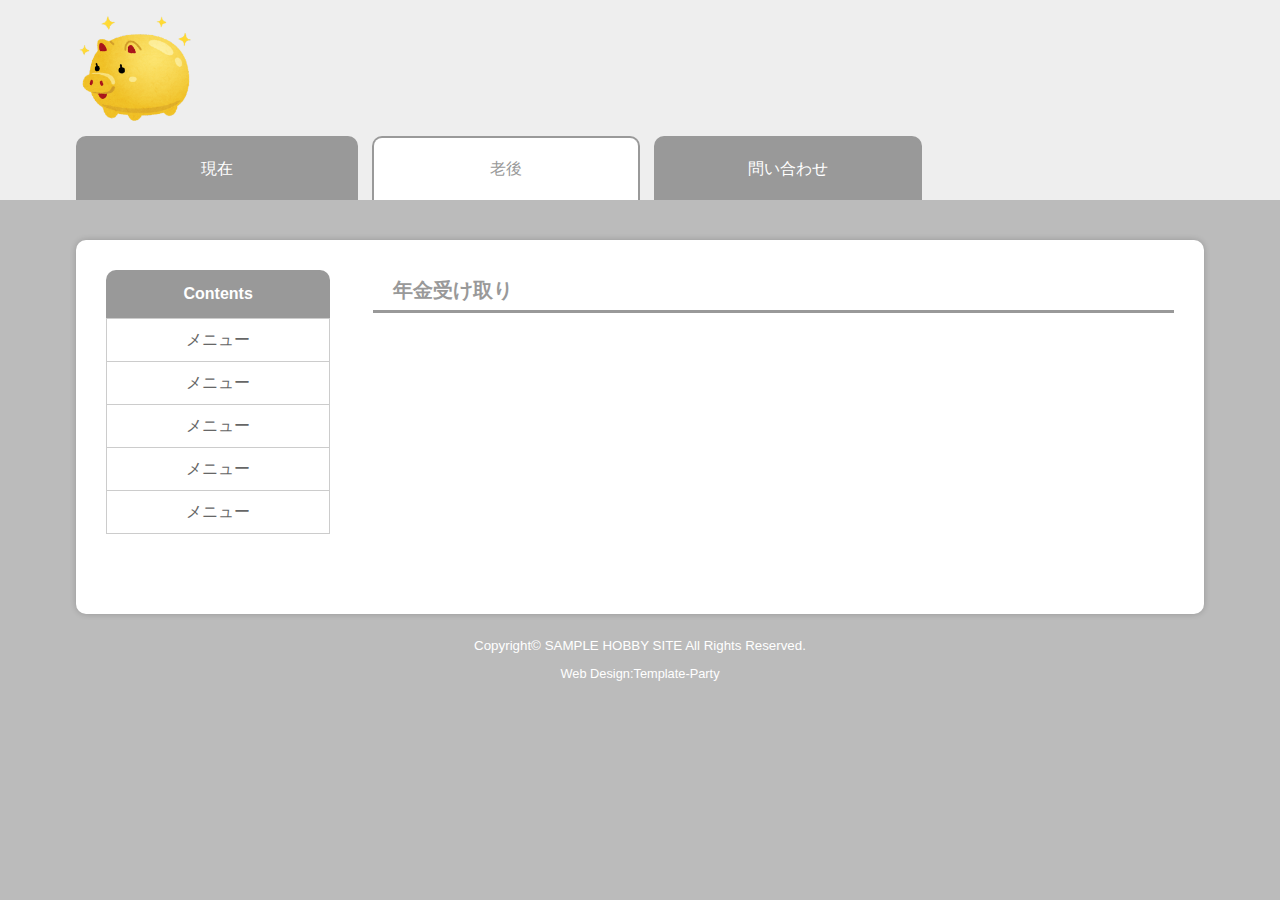
<file: oldage.html>
<!DOCTYPE html>
<html lang="ja">

<head>
    <meta charset="UTF-8">
    <meta http-equiv="X-UA-Compatible" content="IE=edge">
    <title>お金まとめサイト</title>
    <meta name="viewport" content="width=device-width, initial-scale=1">
    <meta name="description" content="お金と税金のまとめ">
    <meta name="keywords" content="税金,企業型DC,ideco,NISA,ふるさと納税">
    <link rel="stylesheet" href="css/style.css">
    <script src="js/openclose.js"></script>
    <script src="js/fixmenu_pagetop.js"></script>
    <!--[if lt IE 9]>
<script src="https://oss.maxcdn.com/html5shiv/3.7.2/html5shiv.min.js"></script>
<script src="https://oss.maxcdn.com/respond/1.4.2/respond.min.js"></script>
<![endif]-->
</head>

<body>

    <div id="container">
        <header>
            <div class="inner">
                <h1 id="logo"><a href="index.html"><img src="images/money_kinbut.png" style="width: 30%;"
                            　alt="MONEY & TAX SITE"></a></h1>
                <!--PC用（801px以上端末）メニュー-->
                <nav id="menubar">
                    <ul>
                        <li><a href="index.html">現在</a></li>
                        <li class="current"><a href="oldage.html">老後</a></li>
                        <li><a href="contact.html">問い合わせ</a></li>
                    </ul>
                </nav>
            </div>
            <!--/.inner-->
        </header>

        <!--小さな端末用（800px以下端末）メニュー-->
        <nav id="menubar-s">
            <ul>
                <li><a href="index.html">現在</a></li>
                <li class="current"><a href="oldage.html">老後</a></li>
                <li><a href="contact.html">問い合わせ</a></li>
            </ul>
        </nav>

        <div class="inner">
            <div id="contents">
                <div id="main">
                    <!-- 年金受け取り -->
                    <section>
                        <h2>年金受け取り</h2>
                    </section>

                </div>
                <!--/mainおわり-->

                <div id="sub">
                    <nav>
                        <h2>Contents</h2>
                        <ul class="submenu">
                            <li><a href="#">メニュー</a></li>
                            <li><a href="#">メニュー</a></li>
                            <li><a href="#">メニュー</a></li>
                            <li><a href="#">メニュー</a></li>
                            <li><a href="#">メニュー</a></li>
                        </ul>
                    </nav>
                </div>
                <!--/#sub-->

            </div>
            <!--/#contents-->

        </div>
        <!--/.inner-->

        <footer>
            <small>Copyright&copy; <a href="index.html">SAMPLE HOBBY SITE</a> All Rights Reserved.</small>
            <span class="pr"><a href="https://template-party.com/" target="_blank">Web Design:Template-Party</a></span>
        </footer>

    </div>
    <!--/container-->

    <!--ページの上部に戻る「↑」ボタン-->
    <p class="nav-fix-pos-pagetop"><a href="#">↑</a></p>

    <!--メニュー開閉ボタン-->
    <div id="menubar_hdr" class="close"></div>
    <!--メニューの開閉処理条件設定　800px以下-->
    <script>
        if (OCwindowWidth() <= 800) {
            open_close("menubar_hdr", "menubar-s");
        }
    </script>

</body>

</html>
</file>
<file: css/style.css>
@charset "utf-8";


/*全端末（PC・タブレット・スマホ）共通設定
------------------------------------------------------------------------------------------------------------------------------------------------------*/

/*全体の設定
---------------------------------------------------------------------------*/
body {
	margin: 0px;
	padding: 0px;
	color: #666;	/*全体の文字色*/
	font-family: "ヒラギノ丸ゴ Pro", "Hiragino Maru Gothic Pro","ヒラギノ角ゴ Pro", "Hiragino Kaku Gothic Pro", "メイリオ", Meiryo, Osaka, "ＭＳ Ｐゴシック", "MS PGothic", sans-serif;	/*フォント種類*/
	font-size: 16px;	/*文字サイズ*/
	line-height: 2;		/*行間*/
	background: #bbb;
	-webkit-text-size-adjust: none;
}
h1,h2,h3,h4,h5,p,ul,ol,li,dl,dt,dd,form,figure,form {margin: 0px;padding: 0px;font-size: 100%;}
ul {list-style-type: none;}
ol {padding-left: 40px;padding-bottom: 15px;}
img {border: none;max-width: 100%;height: auto;vertical-align: middle;}
table {border-collapse:collapse;font-size: 100%;border-spacing: 0;}
video {max-width: 100%;}
iframe {width: 100%;}

/*リンク（全般）設定
---------------------------------------------------------------------------*/
a {
	color: #666;	/*リンクテキストの色*/
	transition: 0.2s;	/*マウスオン時の移り変わるまでの時間設定。0.2秒。*/
}
a:hover {
	color: #999;			/*マウスオン時の文字色*/
	text-decoration: none;	/*マウスオン時に下線を消す設定。残したいならこの１行削除。*/
}

/*inner共通（header内と、contents内で使っています）
---------------------------------------------------------------------------*/
.inner {
	max-width: 1200px;	/*最大幅*/
	margin: 0 auto;
}

/*ヘッダー（サイト名が入ったブロック）
---------------------------------------------------------------------------*/
/*ヘッダーブロック*/
header {
	background: #eee;
}
/*ヘッダーのinnerへの追加設定*/
header .inner {
	position: relative;
	height: 200px;	/*高さ*/
}

/*ロゴ画像の設定*/
header #logo {
	position: absolute;
	left: 3%;		/*ヘッダーブロックに対して左から3%の位置に配置*/
	top: 10px;		/*ヘッダーブロックに対して上から40pxの位置に配置*/
	width: 400px;	/*画像の幅*/
}

/*上部のメインメニュー
---------------------------------------------------------------------------*/
/*メニューブロック全体の設定*/
#menubar {
	position: absolute;
	bottom: 0px;	/*headerブロックの下から0pxの場所に配置。*/
	left: 3%;		/*headerブロックの左から3%の場所に配置。*/
	width: 94%;		/*幅。上で3%使っているので、右にも同じ3%を残すとすると、残りが94%。*/
}
/*メニュー１個ごとの設定*/
#menubar li {
	float: left;
	width: 25%;	/*メニューの幅。５個にしたいなら、20%にすればOK。*/
}
#menubar li a {
	text-decoration: none;display: block;text-align: center;
	background: #999;	/*背景色*/
	border: 2px solid #999;	/*枠線の幅、線種、色*/
	border-bottom: none;		/*下の線だけ消す設定*/
	color: #FFF;	/*文字色*/
	border-radius: 10px 10px 0px 0px;	/*角丸の指定。左上、右上、右下、左下への順。*/
	margin-left: 5%;	/*左に空けるスペース。メニュー間の余白になります。*/
	padding: 15px 5px;	/*上下、左右へのメニュー内の余白*/
}
/*１つ目のメニューへの設定*/
#menubar li:first-child a {
	margin-left: 0;	/*左へ空けたスペースをなくす設定。*/
}
/*マウスオン時と現在表示中メニューの設定*/
#menubar li a:hover,
#menubar li.current a {
	background: #fff;	/*背景色*/
	color: #999;		/*文字色*/
}
/*スマホ用メニューを表示させない*/
#menubar-s {display: none;}
/*３本バーアイコンを表示させない*/
#menubar_hdr {display: none;}

/*コンテンツ（mainとsubを囲むブロック）
---------------------------------------------------------------------------*/
#contents {
	clear: both;
	overflow: hidden;
	background: #FFF;	/*背景色*/
	box-shadow: 0px 0px 6px rgba(0,0,0,0.2);	/*影の設定。右へ、下へ、広げる幅、0,0,0は黒の事で0.2は20%色がついた状態。*/
	border-radius: 10px;	/*角丸のサイズ*/
	padding: 30px;		/*ボックス内の余白*/
	margin: 40px 3% 0;	/*ボックスの外への余白。上、左右、下。*/
}

/*メインコンテンツ
---------------------------------------------------------------------------*/
#main {
	float: right;	/*右に回り込み*/
	width: 75%;		/*ボックスの幅*/
	padding-bottom: 30px;
}
/*１カラム時のmainコンテンツ*/
.c1 #main {
	float: none;
	width: auto;
}
/*mainコンテンツのh2タグの設定*/
#main h2 {
	clear: both;
	margin-bottom: 20px;
	color: #999;		/*文字色*/
	border-bottom: 3px solid #999;	/*下線の幅、線種、色の設定*/
	padding-left: 20px;	/*左にあける余白*/
	font-size: 20px;	/*文字サイズ*/
}
/*mainコンテンツのh3タグの設定*/
#main h3 {
	clear: both;
	margin-bottom: 20px;
	background: #FFF;	/*背景色*/
	padding: 4px 20px;	/*上下、左右への余白*/
	border-radius: 30px;		/*角丸のサイズ*/
	border: 1px solid #ccc;		/*枠線の幅、線種、色*/
}
/*mainコンテンツの段落タグ設定*/
#main p {
	padding: 0 20px 20px;	/*上、左右、下への余白*/
}
/*他*/
#main h2 + p,
#main h3 + p {
	margin-top: -5px;
}
#main p + p {
	margin-top: -10px;
}

/*メインコンテンツ内の「list」ボックス
---------------------------------------------------------------------------*/
/*ボックス１個あたりの設定*/
#main .list {
	position: relative;overflow: hidden;
	margin-bottom: 20px;	/*ボックスの外（下）に空けるスペース*/
}
#main .list a {
	display: block;text-decoration: none;overflow: hidden;
	padding: 20px;	/*ボックス内の余白*/
	border: 1px solid #ccc;	/*枠線の幅、線種、色*/
}
/*マウスオン時*/
#main .list a:hover {
	border: 1px solid #999;	/*枠線の幅、線種、色*/
	background: #f4fafb;		/*背景色*/
}
/*写真*/
#main .list figure img {
	width: 25%;			/*写真の幅*/
	float: left;		/*左に回り込み*/
	border-radius: 50%;	/*円形にくり抜く指定。通常通りに表示させたいならこの１行削除。*/
}
/*h4タグ*/
#main .list h4 {
	margin-left: 28%;	/*左に空けるスペース。写真(figure)のwidth指定とバランスをとって指定する。*/
	color: #999;		/*文字色*/
	font-size: 18px;	/*文字サイズ*/
	border-bottom: dashed 1px #999;	/*枠線の幅、線種、色*/
	margin-bottom: 10px;	/*下に空けるスペース*/
}
/*段落(p)タグ*/
#main .list p {
	padding: 0 !important;
	margin-left: 28%;	/*左に空けるスペース。写真(figure)のwidth指定とバランスをとって指定する。*/
}

/*メインコンテンツ内の「list2」ボックス
---------------------------------------------------------------------------*/
/*ボックス１個あたりの設定*/
#main .list2 {
	overflow: hidden;
	position: relative;
	width: 22%;		/*幅*/
	float: left;	/*左に回り込み*/
	text-align: center;	/*内容をセンタリング*/
	margin-left: 2.4%;	/*ボックス同士に空ける左右間のスペース*/
	font-size: 12px;	/*文字サイズ*/
	margin-bottom: 20px;	/*ボックスの下に空ける上下間のスペース*/
}
#main .list2 a {
	display: block;text-decoration: none;overflow: hidden;
}
/*h4タグ*/
#main .list2 h4 {
	height: 1.5em;	/*高さ。レイアウトが崩れるのを防ぐ為、２行目以降は非表示になります。*/
}
/*写真のマウスオン時*/
#main .list2 a:hover figure img {
	opacity: 0.7;	/*透明度*/
}

/*サブコンテンツ
---------------------------------------------------------------------------*/
#sub {
	width: 21%;		/*ボックスの幅*/
	float: left;	/*左に回り込み*/
	padding-bottom: 30px;
}
/*１カラム時のsubコンテンツ*/
.c1 #sub {
	display: none;	/*非表示*/
}
/*h2タグ*/
#sub h2 {
	background: #999;	/*背景色*/
	color: #fff;		/*文字色*/
	text-align: center;	/*文字をセンタリング*/
	padding: 8px 0;		/*上下、左右へのh2内の余白*/
	border-radius: 10px 10px 0px 0px;	/*角丸のサイズ。左上、右上、右下、左下への順。*/
}

/*サブコンテンツ内のメニュー
---------------------------------------------------------------------------*/
/*メニュー全体の設定*/
ul.submenu {
	margin-bottom: 20px;	/*メニューブロックの下に空けるスペース*/
	border: solid 1px #ccc;	/*枠線の幅、線種、色*/
	border-bottom: none;	/*下の線だけ消す設定*/
	text-align: center;		/*文字をセンタリング*/
}
/*メニュー１個ごとの設定*/
ul.submenu li {
	border-bottom: solid 1px #ccc;	/*下の線の線種、幅、色*/
}
ul.submenu li a {
	text-decoration: none;display: block;
	padding: 5px;	/*メニュー内の余白*/
}

/*サブコンテンツ内のlistボックス
---------------------------------------------------------------------------*/
/*ボックス１個あたりの設定*/
#sub .list {
	position: relative;overflow: hidden;
	font-size: 11px;	/*文字サイズを少し小さくする（デフォルトは最上段のbody内にあります）*/
	line-height: 1.3;	/*行間を少し狭くする（デフォルトは最上段のbody内にあります）*/
}
#sub .list a {
	display: block;text-decoration: none;overflow: hidden;
	padding: 8px 0;	/*上下、左右へのメニュー内の余白*/
	border-bottom: 1px solid #ccc;	/*下線の幅、線種、色	*/
}
/*写真*/
#sub .list figure img {
	width: 25%;		/*写真の幅*/
	float: left;	/*左に回り込み*/
	margin-right: 5px;	/*写真の右に空けるスペース*/
}


/*フッター設定
---------------------------------------------------------------------------*/
footer {
	clear: both;
	text-align: center;
	padding: 15px;
	color: #fff;
}
footer .pr {
	display: block;
	font-size: 80%;
}
footer a {
	text-decoration: none;
	color: #fff;
}

/*トップページ内「更新情報・お知らせ」ブロック
---------------------------------------------------------------------------*/
/*お知らせブロック*/
#new {
	margin-bottom: 20px;
}
/*見出しを含まないお知らせブロック*/
#new dl {
	padding: 0px 20px;		/*上下、左右へのブロック内の余白*/
}
/*日付設定*/
#new dt {
	float: left;
	width: 9em;		/*幅*/
	color: #666;	/*文字色*/
	letter-spacing: 0.1em;
}
/*記事設定*/
#new dd {
	padding-left: 9em;
}

/*テーブル１
---------------------------------------------------------------------------*/
/*テーブル１行目に入った見出し部分（※caption）*/
.ta1 caption {
	border: 1px solid #ccc;	/*テーブルの枠線の幅、線種、色*/
	border-bottom: none;	/*下線だけ消す*/
	text-align: left;		/*文字を左寄せ*/
	background: #eee;		/*背景色*/
	font-weight: bold;		/*太字に*/
	padding: 10px;			/*ボックス内の余白*/
}
/*テーブル設定*/
.ta1 {
	width: 100%;
	margin: 0px auto 20px;
}
.ta1, .ta1 td, .ta1 th {
	border: 1px solid #ccc;	/*テーブルの枠線の幅、線種、色*/
	padding: 10px;	/*ボックス内の余白*/
	word-break: break-all;
}
/*左側ボックス*/
.ta1 th {
	width: 180px;	/*幅*/
	text-align: center;	/*背景色*/
}
/*テーブル１行目に入った見出し部分*/
.ta1 th.tamidashi{
	width: auto;
	text-align: left;
	background: #eee;		/*背景色*/
}
/*こだわり検索のフロート指定(CMS用)*/
.ta1 td .specialbox {
	float: left;
	width: 45%;
}

/*テーブル2
---------------------------------------------------------------------------*/
/*テーブル2行目に入った見出し部分（※caption）*/
/* テーブル全体のスタイル */
.ta2 {
	border: 1px solid black; /* テーブルのボーダーを1ピクセルの黒色に設定 */
    border-collapse: collapse; /* セルのボーダーを結合 */
    padding: 5px; /* セルの余白を指定 */
    font-family: Arial, sans-serif; /* フォントファミリーを指定 */
	font-size: 14px;
	white-space: nowrap;
    width: fit-content;
}

/* テーブルのヘッダー行のスタイル */
.ta2 th {
	border: 1px solid black;
	background-color: #e6e6e6; /* ヘッダー行の背景色を指定 */
	font-weight: bold; /* ヘッダー行のテキストを太字にする */
	padding: 3px; /* セルの余白を指定 */
	text-align: left; /* テキストを左寄せにする */
}

/* テーブルのデータ行のスタイル */
.ta2 td {
	border: 1px solid black;
	padding: 3px; /* セルの余白を指定 */
	text-align: left; /* テキストを左寄せにする */
}

/* 奇数行の背景色を指定 */
.ta2 tr:nth-child(odd) {
	background-color: #f2f2f2;
}

/*inputボタン
---------------------------------------------------------------------------*/
#contents input[type="submit"].btn,
#contents input[type="button"].btn,
#contents input[type="reset"].btn {
	padding: 5px 20px;		/*上下、左右へのボックス内の余白*/
	border: 1px solid #ccc;	/*枠線の幅、線種、色*/
	font-size: 20px;		/*文字サイズ*/
	border-radius: 3px;		/*角丸のサイズ*/
	background: #eee;		/*背景色*/
}
/*マウスオン時の設定*/
#contents input[type="submit"].btn:hover,
#contents input[type="button"].btn:hover,
#contents input[type="reset"].btn:hover {
	border: 1px solid #999;	/*枠線の幅、線種、色*/
	background: #fff;		/*背景色*/
}

/*ページの上部に戻る「↑」ボタン
---------------------------------------------------------------------------*/
@keyframes scroll {
0% {opacity: 0;}
100% {opacity: 1;}
}
/*通常時のボタンは非表示*/
body .nav-fix-pos-pagetop a {
	display: none;
}
/*fixmenu_pagetop.jsで設定している設定値になったら出現するボタンスタイル*/
body.is-fixed-pagetop .nav-fix-pos-pagetop a {
	display: block;text-decoration: none;text-align: center;
	width: 50px;	/*ボタンの幅*/
	line-height: 50px;	/*ボタンの高さ*/
	z-index: 100;
	position: fixed;
	bottom: 50px;	/*ウィンドウの下から50pxの場所に配置*/
	right: 5%;		/*ウィンドウの右から5%の場所に配置*/
	background: #000;	/*背景色（古いブラウザ用）*/
	background: rgba(0,0,0,0.6);	/*背景色。0,0,0は黒の事で0.6は60%色がついた状態。*/
	color: #fff;	/*文字色*/
	border-radius: 50%;	/*角丸指定。50%にすると円形になる。四角形がいいならこの１行削除。*/
	animation-name: scroll;	/*上のアニメーションで指定しているkeyframesの名前（scroll）*/
	animation-duration: 1S;	/*アニメーションの実行時間*/
	animation-fill-mode: forwards;	/*アニメーションの完了後、最後のキーフレームを維持する*/
}
/*マウスオン時の背景色*/
body.is-fixed-pagetop .nav-fix-pos-pagetop a:hover {
	background: #999;
}

/*一覧ページのボックス内のアイコン
（CMSの場合は管理ページの「オプション1」～のプルダウンと、setup.phpの「オプション選択肢」に関連します）
---------------------------------------------------------------------------*/
/*option1,option2共通*/
span.option1, span.option2 {
	text-align: center;
	display: block;
	font-size: 10px;	/*文字サイズ*/
	width: 120px;		/*幅*/
	position: absolute;
	right: 0px;	/*ボックスに対して右から0pxの場所に配置*/
	top: 0px;	/*ボックスに対して上から0pxの場所に配置*/
	transform: rotate(45deg) translate(36px,-15px);	/*45度回転、右へ,下へ(マイナス設定なので上へ向けての指定)の移動距離*/
	color: #FFF;	/*文字色*/
	background: #ccc;	/*背景色*/
}
/*option1への追加設定*/
span.option1 {
	color: #FFF;		/*文字色*/
	background: #F00;	/*背景色*/
}
/*h2タグ内で使った場合のoption1とoption2*/
h2 span.option1, h2 span.option2 {
	width: auto;
	position: static;
	transform: none;
	display: inline-block;
	font-size: 15px;
	margin-left: 10px;
	padding: 0px 5px;
}

/*トップページのNEWアイコン
---------------------------------------------------------------------------*/
.newicon {
	background: #F00;	/*背景色*/
	color: #FFF;		/*文字色*/
	font-size: 70%;		/*文字サイズ*/
	line-height: 1.5;
	padding: 2px 5px;
	border-radius: 2px;
	margin: 0px 5px;
	vertical-align: text-top;
}

/*checkブロック。赤い注意書きブロックです。
---------------------------------------------------------------------------*/
p.check {
	background: #ff0000;	/*背景色*/
	color:#fff;				/*文字色*/
	padding: 10px 25px !important;	/*上下、左右へのボックス内余白*/
	margin-bottom: 20px;
}
p.check a {color: #fff;}

/*その他
---------------------------------------------------------------------------*/
.look {background: #ccc;padding: 5px 10px;border-radius: 4px;}
.mb15,.mb1em {margin-bottom: 15px !important;}
.mb20 {margin-bottom: 20px !important;}
.clear {clear: both;}
ul.disc {padding: 0em 25px 15px;list-style: disc;}
.color1, .color1 a {color: #f95f9c !important;}
.pr {font-size: 10px;}
.wl {width: 96%;}
.ws {width: 50%;}
.c {text-align: center !important;}
.r {text-align: right !important;}
.l {text-align: left !important;}
.fl {float: left;}
img.fl {float: left;width:30%;margin-right: 20px;margin-bottom: 20px;}
.fr {float: right;}
img.fr {float: right;width:30%;margin-left: 20px;margin-bottom: 20px;}
.mini1 {font-size: 11px;display: inline-block;line-height: 1.5;}
.sh {display: none;}



/*画面幅800px以下の設定
------------------------------------------------------------------------------------------------------------------------------------------------------*/
@media screen and (max-width:800px){

/*ヘッダー（サイト名が入ったブロック）
---------------------------------------------------------------------------*/
/*ヘッダーのinnerへの追加設定*/
header .inner {
	height: 120px;	/*高さ*/
}
/*ヘッダーのinnerへの追加設定（トップページへの追加設定）*/
.top header .inner {
	height: 250px;	/*高さの再指定*/
}
/*ロゴ画像の設定*/
header #logo {
	width: 300px;	/*画像の幅*/
}

/*メインメニュー
---------------------------------------------------------------------------*/
/*アニメーションのフレーム設定。全100コマアニメーションだと思って下さい。透明(0%)から色を100%出すアニメーション指定。*/
@keyframes menu1 {
	0% {opacity: 0;}
	100% {opacity: 1;}
}
/*スマホ用メニューブロック*/
#menubar-s {
	display: block;overflow: hidden;
	position: absolute;
	top: 120px;	/*上から120pxの場所に配置*/
	border-top: 1px solid #fff;		/*上の線の幅、線種、色*/
	width: 100%;
	z-index: 10;
	animation-name: menu1;		/*上のkeyframesの名前*/
	animation-duration: 0.5S;	/*アニメーションの実行時間。0.5秒。*/
	animation-fill-mode: both;	/*アニメーションの完了後、最後のキーフレームを維持する*/
}
/*メニュー１個あたりの設定*/
#menubar-s li a {
	display: block;text-decoration: none;
	padding: 15px 10px 15px 20px;	/*上、右、下、左へのメニュー内の余白*/
	border-bottom: 1px solid #fff;	/*下の線の幅、線種、色*/
	background: rgba(0,0,0,0.8);	/*背景色*/
	font-size: 20px;
	color: #fff;	/*文字色*/
}
/*PC用メニューを非表示にする*/
#menubar {display: none;}

/*３本バーアイコン設定
---------------------------------------------------------------------------*/
/*３本バーブロック*/
#menubar_hdr {
	display: block;
	position: absolute;
	top: 30px;	/*上から30pxの場所に配置*/
	right: 3%;	/*右から3%の場所に配置*/
	border: 1px solid #000;	/*枠線の幅、線種、色*/
}
/*アイコン共通設定*/
#menubar_hdr.close,
#menubar_hdr.open {
	width: 50px;	/*幅*/
	height: 50px;	/*高さ*/
}
/*三本バーアイコン*/
#menubar_hdr.close {
	background: #fff url(../images/icon_menu.png) no-repeat center top/50px;
}
/*閉じるアイコン*/
#menubar_hdr.open {
	background: #fff url(../images/icon_menu.png) no-repeat center bottom/50px;
}

/*main,sub,side,contents-in
---------------------------------------------------------------------------*/
#main, #sub, .inner {
	float: none;
	width: auto;
}

/*sub,sideコンテンツ内のおすすめ一覧ブロック
---------------------------------------------------------------------------*/
/*ボックス内の写真設定*/
#sub .list figure img, #side .list figure img {
	width: 20%;		/*写真の幅*/
}

/*その他
---------------------------------------------------------------------------*/
body.s-n #sub,body.s-n #side,body.s-n #footermenu {display: none;}
.sh {display:block;}
.pc {display:none;}

}



/*画面幅480px以下の設定
------------------------------------------------------------------------------------------------------------------------------------------------------*/
@media screen and (max-width:480px){

/*全体の設定
---------------------------------------------------------------------------*/
body {
	font-size: 12px;	/*文字サイズ*/
	line-height: 1.5;	/*行間*/
}

/*ヘッダー（サイト名が入ったブロック）
---------------------------------------------------------------------------*/
/*ヘッダーのinnerへの追加設定（トップページへの追加設定）*/
.top header .inner {
	height: 200px;	/*高さの再指定*/
}

/*コンテンツ（mainとsubを囲むブロック）
---------------------------------------------------------------------------*/
#contents {
	padding: 15px;		/*ボックス内の余白*/
	margin: 20px 3% 0;	/*ボックスの外への余白。上、左右、下。*/
}

/*mainコンテンツ（中央のブロック）
---------------------------------------------------------------------------*/
/*mainコンテンツのh2,h3タグ設定*/
#main h2, #main h3 {
	font-size: 14px;	/*文字サイズ*/
	padding-left: 10px;
}
/*mainコンテンツの段落タグ設定*/
#main p {
	padding: 0 10px 20px;	/*上、左右、下への余白*/
}

/*メインコンテンツ内の「list」ボックス
---------------------------------------------------------------------------*/
#main .list a {
	padding: 10px;	/*ボックス内の余白*/
}
/*h4タグ*/
#main .list h4 {
	font-size: 12px;	/*文字サイズ*/
}

/*メインコンテンツ内の「list2」ボックス
---------------------------------------------------------------------------*/
/*ボックス１個あたりの設定*/
#main .list2 {
	width: 45%;			/*幅*/
	margin-left: 3%;	/*ボックス同士に空ける左右間のスペース*/
}

/*テーブル
---------------------------------------------------------------------------*/
/*テーブル１行目に入った見出し部分（※caption）*/
.ta1 caption {
	padding: 5px;
}
/*テーブル内の左側*/
.ta1 th {
	width: 100px;
	padding: 5px;
}
/*テーブル内の右側*/
.ta1 td {
	width: auto;
	padding: 5px;
}

/*その他
---------------------------------------------------------------------------*/
.ws,.wl {width: 94%;}
img.fr,img.fl {float: none;margin: 0;width: 100%;}

}



/*画面幅400px以下の設定
------------------------------------------------------------------------------------------------------------------------------------------------------*/
@media screen and (max-width:400px){

/*ヘッダー（サイト名が入ったブロック）
---------------------------------------------------------------------------*/
/*ヘッダーのinnerへの追加設定*/
header .inner {
	height: 100px;	/*高さ*/
}
/*ロゴ画像の設定*/
header #logo {
	width: 200px;	/*画像の幅*/
}

}
</file>
